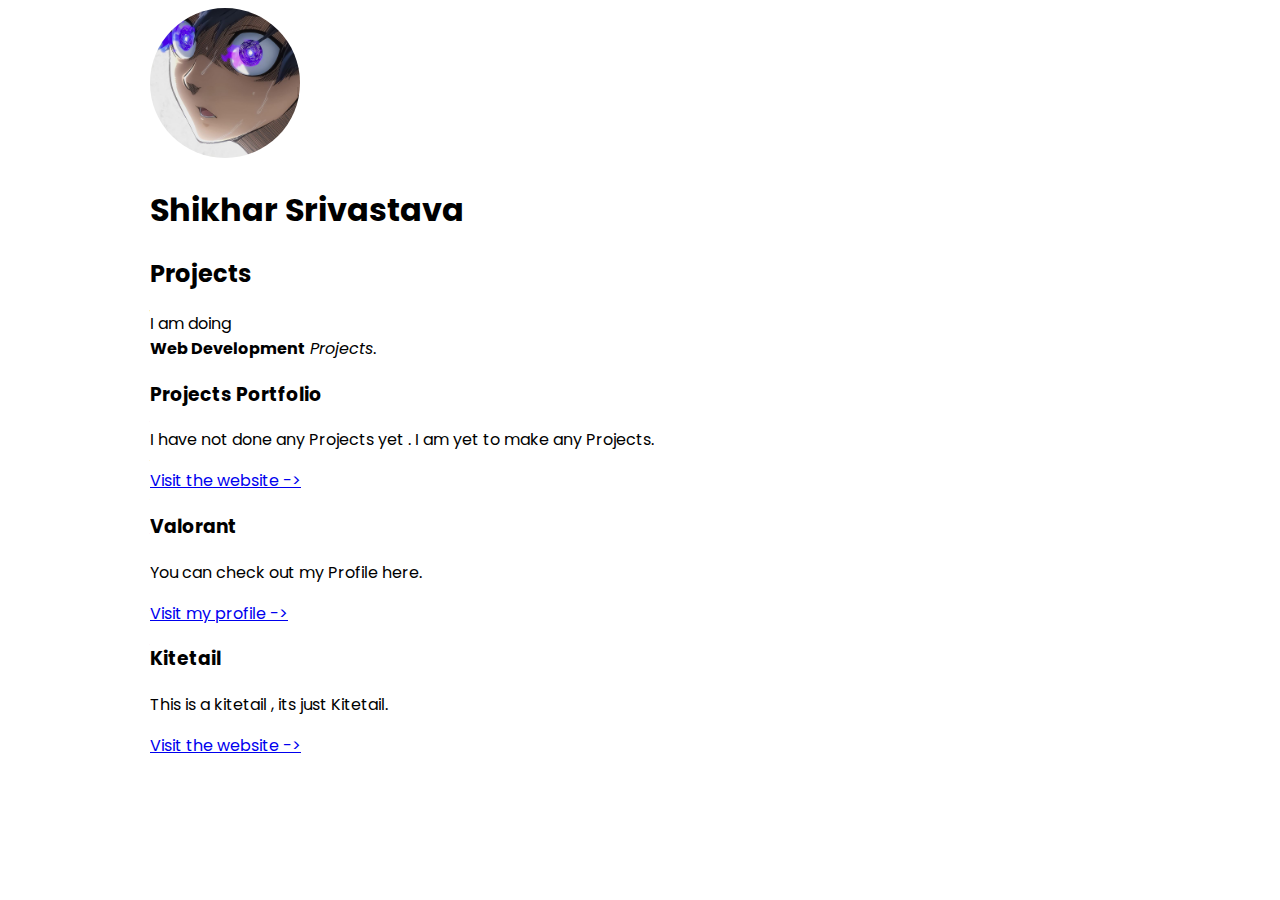
<file: index.html>
<!DOCTYPE html>
<html lang="en">
<head>
    <meta charset="UTF-8">
    <meta http-equiv="X-UA-Compatible" content="IE=edge">
    <meta name="viewport" content="width=device-width, initial-scale=1.0">
    <link rel="preconnect" href="https://fonts.googleapis.com">
    <link rel="preconnect" href="https://fonts.gstatic.com" crossorigin>
    <link href="https://fonts.googleapis.com/css2?family=Poppins&display=swap" rel="stylesheet">
    <title>Document</title>
</head>
<body 
style="margin-left:150px; margin-right:150px; font-family: 'Poppins', sans-serif";>
<img style="height: 150px; border-radius: 50%;" src="isagi.jpg" alt="the path isnt correct">
    <h1>Shikhar Srivastava</h1>
    <h2>Projects</h2>
    <p>
       I am doing<br><b>Web Development</b> <i>Projects</i>.
    </p>
    <h3>Projects Portfolio</h3>
    <p>
       I have not done any Projects yet . I am yet to make any Projects. 
    </p>
    <a href="   ">Visit the website -> </a>
    <h3>Valorant</h3>
    <p>
       You can check out my Profile here. 
    </p>
    <a href="https://tracker.gg/valorant/profile/riot/SoulMassive%23JinWo/overview">Visit my profile -> </a>
    <h3>Kitetail</h3>
    <p> 
        This is a kitetail , its just Kitetail.
    </p>
    <a href="   ">Visit the website -> </a>
</body>
</html>
</file>
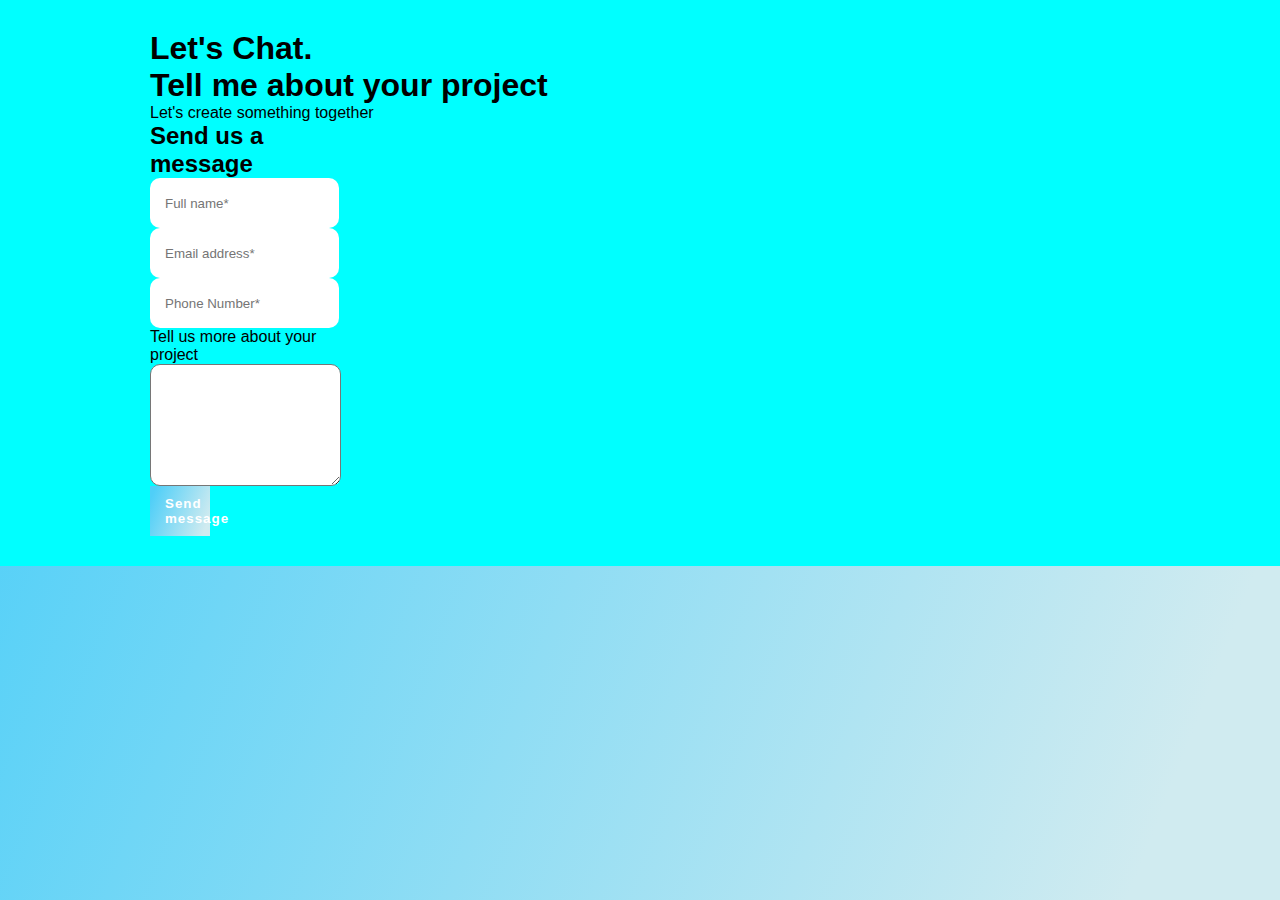
<file: Styles.html>
<!DOCTYPE html>
<html lang="en">
<head>
    <meta charset="UTF-8">
    <meta http-equiv="X-UA-Compatible" content="IE=edge">
    <meta name="viewport" content="width=device-width, initial-scale=1.0">
    <link rel="stylesheet" href="Styles.css">
    <title>Contact Me</title>
</head>
<body>
    <div class="container">
        <div class="contianer--text">
            <h1>Let's Chat.</h1>
            <h1>Tell me about your project</h1>
            <p>Let's create something together</p>
        <form>
            <h2>Send us a message</h2>
            <input type="text" placeholder="Full name*">
            <input type="text" placeholder="Email address*">
            <input type="text" placeholder="Phone Number*">
            <label for="Project-des">Tell us more about your project</label>
            <textarea name="" id="Project-des" cols="30" rows="10"></textarea>
            <button class="btn">Send message</button>
        </form>
    </div>
</body>
</html>
</file>
<file: Styles.css>
* {
   padding:0;
   margin:0;
   font-family: 'Poppins',sans-serif
}
body{
    height:100vh;
    background: linear-gradient(111.34deg, #4fcff8 7.25%, #D0EBF0 90.66%);
}
.container{
    background-color: aqua;
    display:flex;
    padding: 30px 150px;
}
.container--text{
    margin-left: 120px;
    margin-top: 80px;
    width: 50%;
}
form{
    display: flex;
    flex-direction: column;
    width:50%;
}
input,
textarea{
    width: 80%;
    margin: 10px,0;
    height: 30px;
    border-radius:10px;
}
input{
    padding: 10px 15px;
    border: none;
}

textarea{
    height: 100px;
    padding: 10px 15px
}

.btn{
    width: 30%;
    padding: 10px 15px;
    background:linear-gradient(111.34deg, #4fcff8 7.25%, #D0EBF0 90.66%);
    color: white;
    font-weight: bold;
    letter-spacing: 1px;
    border: none;
}
</file>
